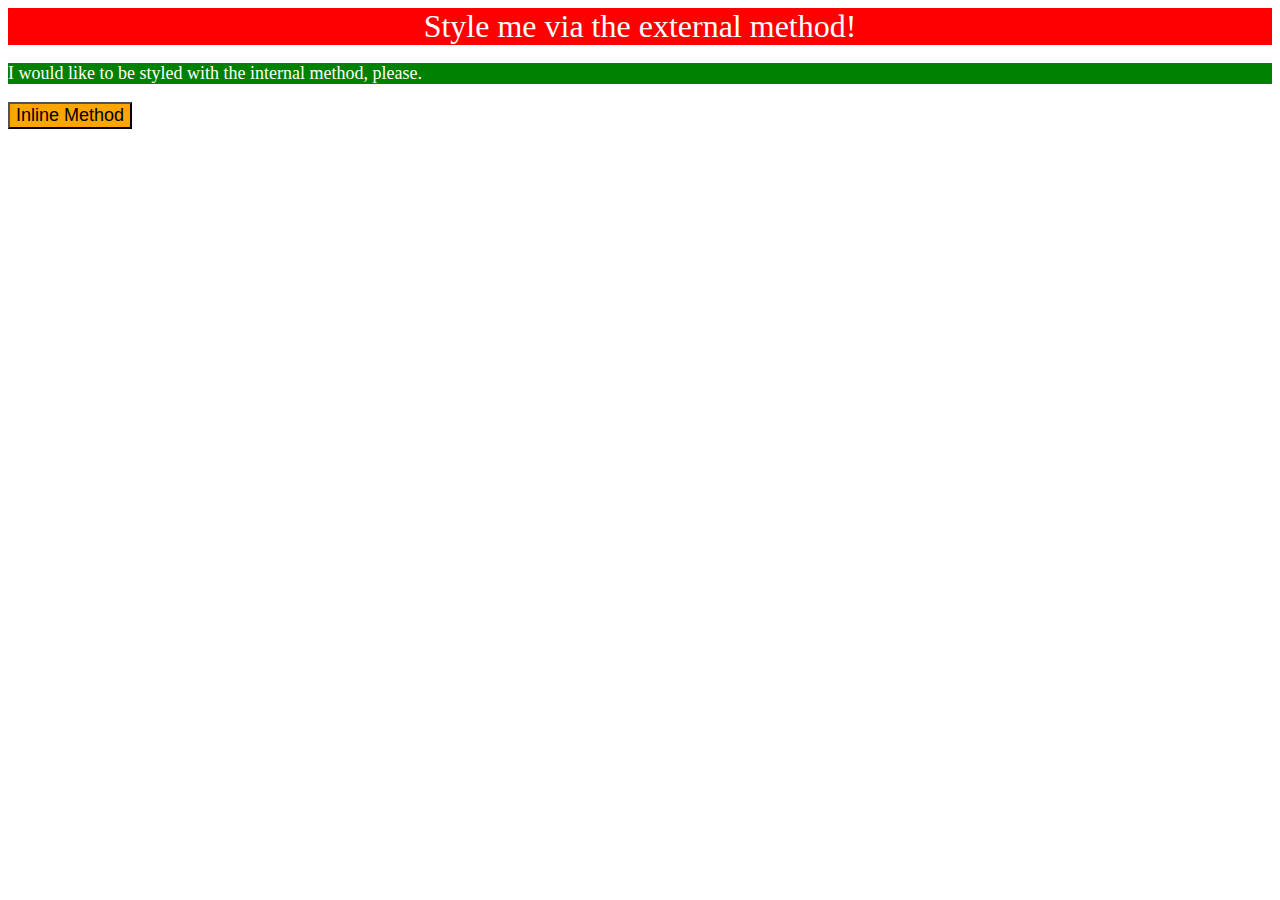
<file: foundations/intro-to-css/01-css-methods/index.html>
<!DOCTYPE html>
<html lang="en">
  <head>
    <meta charset="UTF-8">
    <meta http-equiv="X-UA-Compatible" content="IE=edge">
    <meta name="viewport" content="width=device-width, initial-scale=1.0">
    <link rel="stylesheet" href="/foundations/intro-to-css/01-css-methods/style.css">
    <title>Methods for Adding CSS</title>
    <style>
      p{
        background-color: green;
        color: white;
        font-size: 18px;
      }

    </style>
  </head>
  <body>
    <div>Style me via the external method!</div>
    <p>I would like to be styled with the internal method, please.</p>
    <button style="background-color: orange; font-size: 18px;">Inline Method</button>
  </body>
</html>
</file>
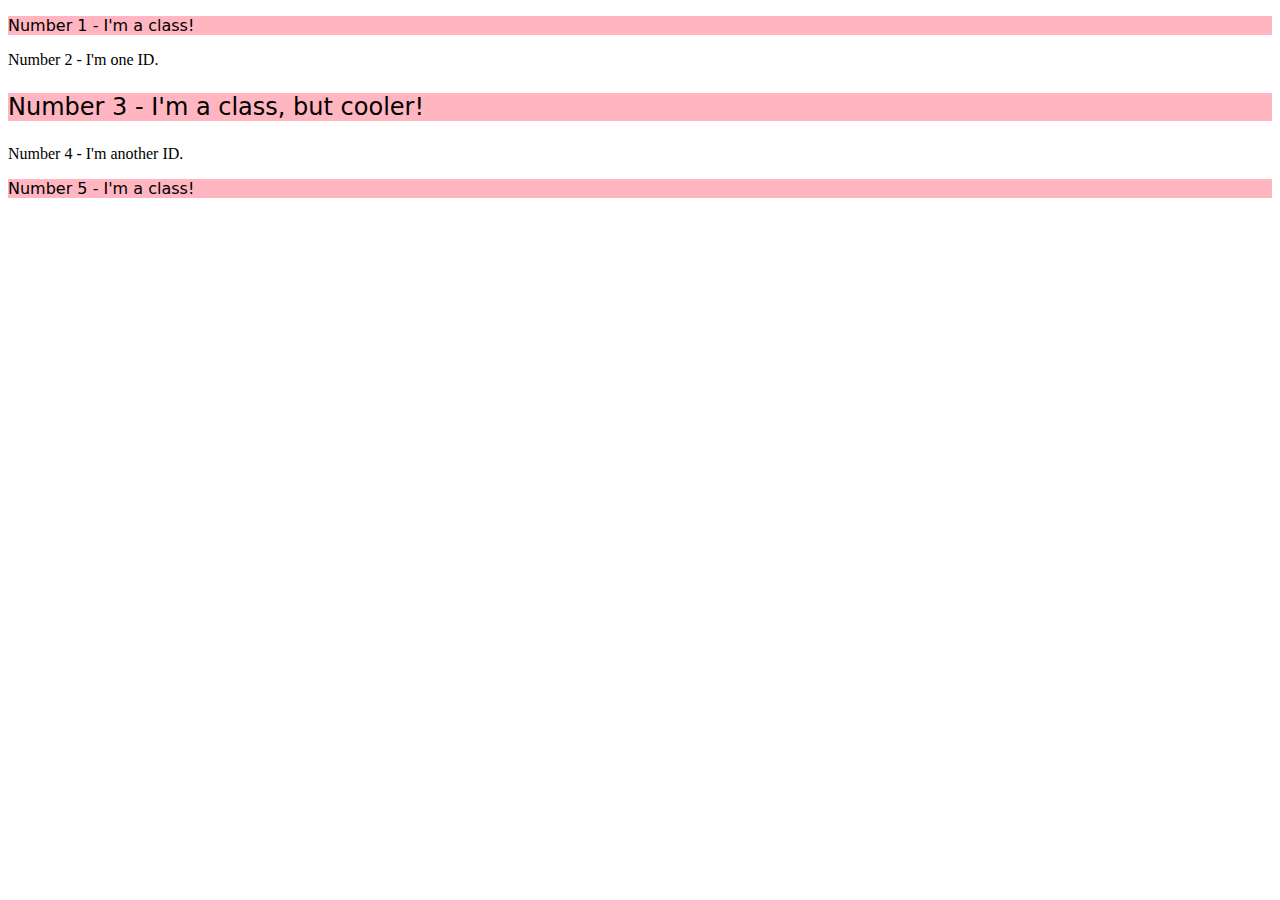
<file: foundations/intro-to-css/02-class-id-selectors/index.html>
<!DOCTYPE html>
<html lang="en">
  <head>
    <meta charset="UTF-8">
    <meta http-equiv="X-UA-Compatible" content="IE=edge">
    <meta name="viewport" content="width=device-width, initial-scale=1.0">
    <title>Class and ID Selectors</title>
    <link rel="stylesheet" href="style.css">
  </head>
  <body>
    <p class="odd">Number 1 - I'm a class!</p>
    <div id="one">Number 2 - I'm one ID.</div>
    <p class="odd second">Number 3 - I'm a class, but cooler!</p>
    <div id="two" class="second">Number 4 - I'm another ID.</div>
    <p class="odd">Number 5 - I'm a class!</p>
  </body>
</html>
</file>
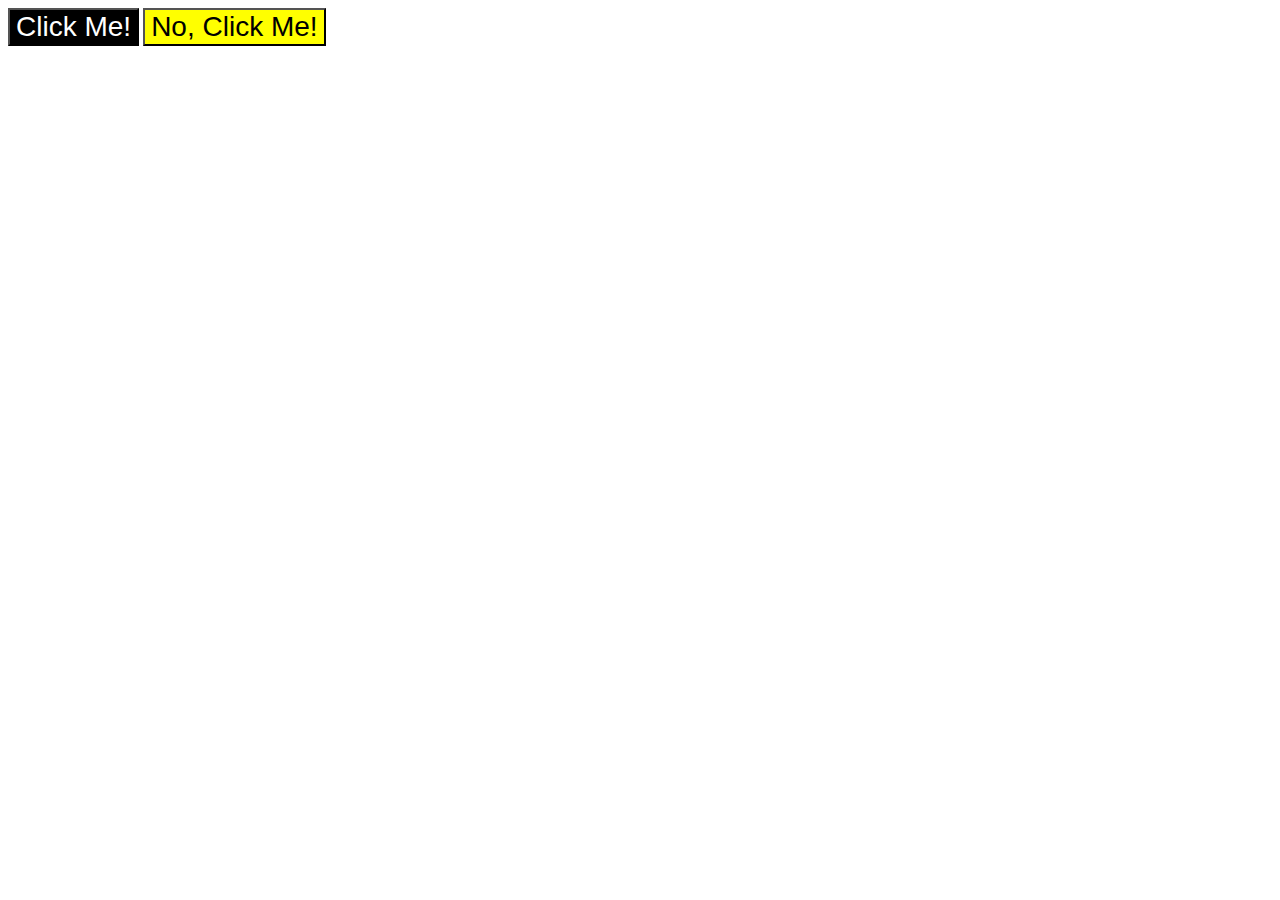
<file: foundations/intro-to-css/03-grouping-selectors/index.html>
<!DOCTYPE html>
<html lang="en">
  <head>
    <meta charset="UTF-8">
    <meta http-equiv="X-UA-Compatible" content="IE=edge">
    <meta name="viewport" content="width=device-width, initial-scale=1.0">
    <title>Grouping Selectors</title>
    <link rel="stylesheet" href="style.css">
  </head>
  <body>
    <button class="black">Click Me!</button>
    <button class="yellow">No, Click Me!</button>
  </body>
</html>
</file>
<file: foundations/intro-to-css/01-css-methods/style.css>
div {
    background-color: red;
    color: white;
    font-size: 32px;
    text-align: center;
}
</file>
<file: foundations/intro-to-css/02-class-id-selectors/style.css>
.odd {
    background-color: rgb(255, 182, 193);
    font-family: 'Verdana', 'DejaVu Sans', sans-serif;

}

.even#one {
    color: rgb(0, 0, 255);
    font-size: 36px;
}

.odd.second {
    font-size: 24px;
}

.even#two {
    background-color: rgb(144, 238, 144);
    font-size: 24px;
    font-weight: bold;
}
</file>
<file: foundations/intro-to-css/03-grouping-selectors/style.css>
.black {
    background-color: black;
    color: white;
}

.yellow {
    background-color: yellow;

}

.black, 
.yellow {
font-size: 28px;
font-family: Helvetica, 'Times New Roman', sans-serif;
}
</file>
